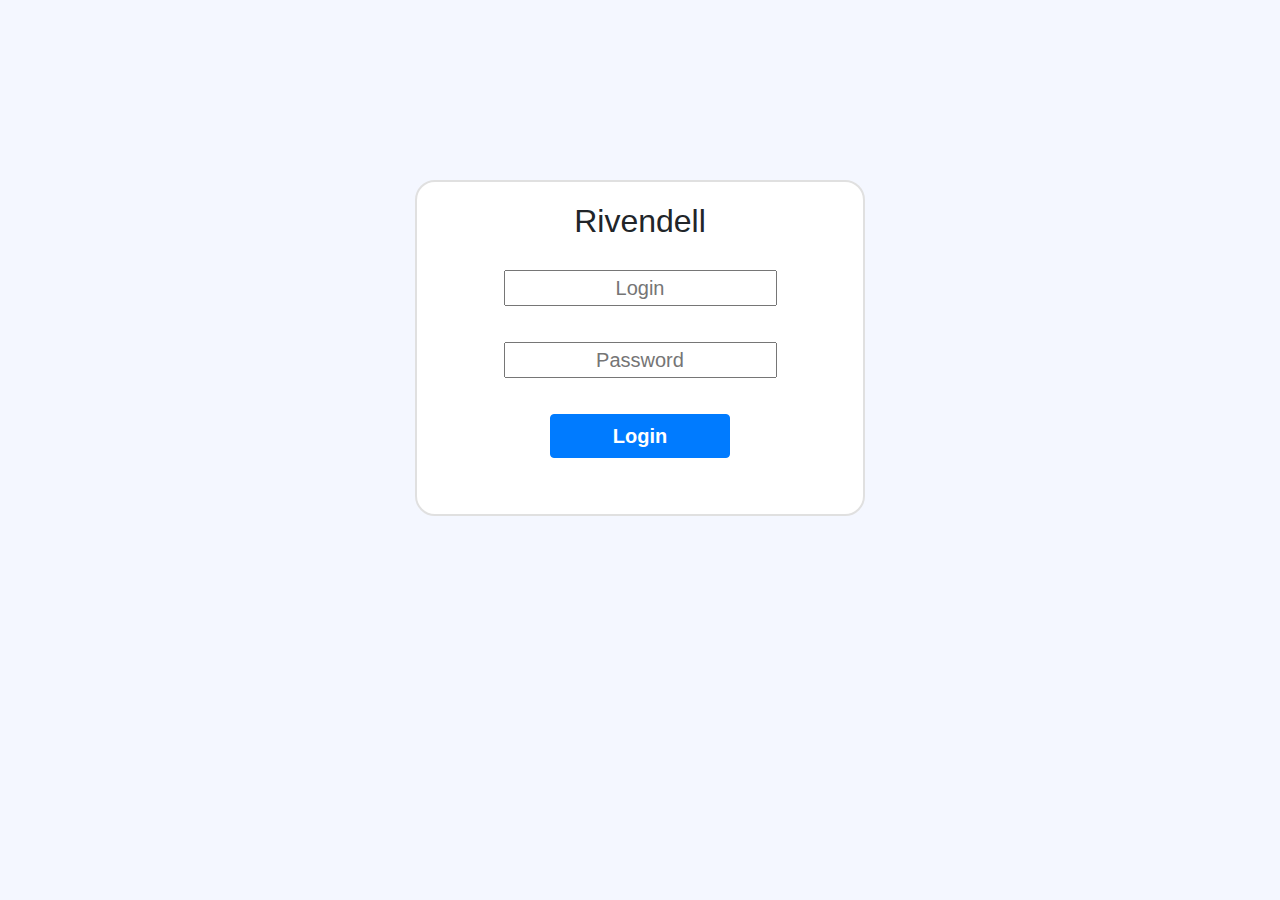
<file: index.html>
<!DOCTYPE html>
<html lang="en">

<head>
    <meta charset="UTF-8">
    <title>SmallChat</title>
    <link rel="stylesheet" href="https://maxcdn.bootstrapcdn.com/bootstrap/4.0.0/css/bootstrap.min.css" integrity="sha384-Gn5384xqQ1aoWXA+058RXPxPg6fy4IWvTNh0E263XmFcJlSAwiGgFAW/dAiS6JXm" crossorigin="anonymous">
    <link rel="stylesheet" href="index.css">
    <script src="https://ajax.googleapis.com/ajax/libs/jquery/3.3.1/jquery.min.js" defer="defer"></script>
    <script src="jquery.cookie.js" defer="defer"></script>
    <script src="https://cdnjs.cloudflare.com/ajax/libs/popper.js/1.12.9/umd/popper.min.js" integrity="sha384-ApNbgh9B+Y1QKtv3Rn7W3mgPxhU9K/ScQsAP7hUibX39j7fakFPskvXusvfa0b4Q" crossorigin="anonymous" defer="defer"></script>
    <script src="https://maxcdn.bootstrapcdn.com/bootstrap/4.0.0/js/bootstrap.min.js" integrity="sha384-JZR6Spejh4U02d8jOt6vLEHfe/JQGiRRSQQxSfFWpi1MquVdAyjUar5+76PVCmYl" crossorigin="anonymous" defer="defer"></script>
    <script src="index.js" defer="defer"></script>
</head>

<body>
    <div class="container">
        <div class="user-wrapper d-flex justify-content-between align-items-center">
            <h2 id="user" class="user-header"></h2>
            <button id="logout" class="btn btn-primary logout-button">LogOut</button>
        </div>

        <div id="for-table" class="table-wrapper">
            <table id="table" class="table table-bordered table-hover table-sm">
                <thead class="table-head">
                    <tr>
                        <td><input type="text" id="name-filter" placeholder="Name..."></td>
                        <td><input type="text" id="age-filter" placeholder="Age..."></td>
                        <td><input type="text" id="desc-filter" placeholder="Description..."></td>
                    </tr>
                </thead>
            </table>
        </div>
        <div id="for-pager" class="pager-wrapper d-flex justify-content-center"></div>
    </div>
</body>

</html>
</file>
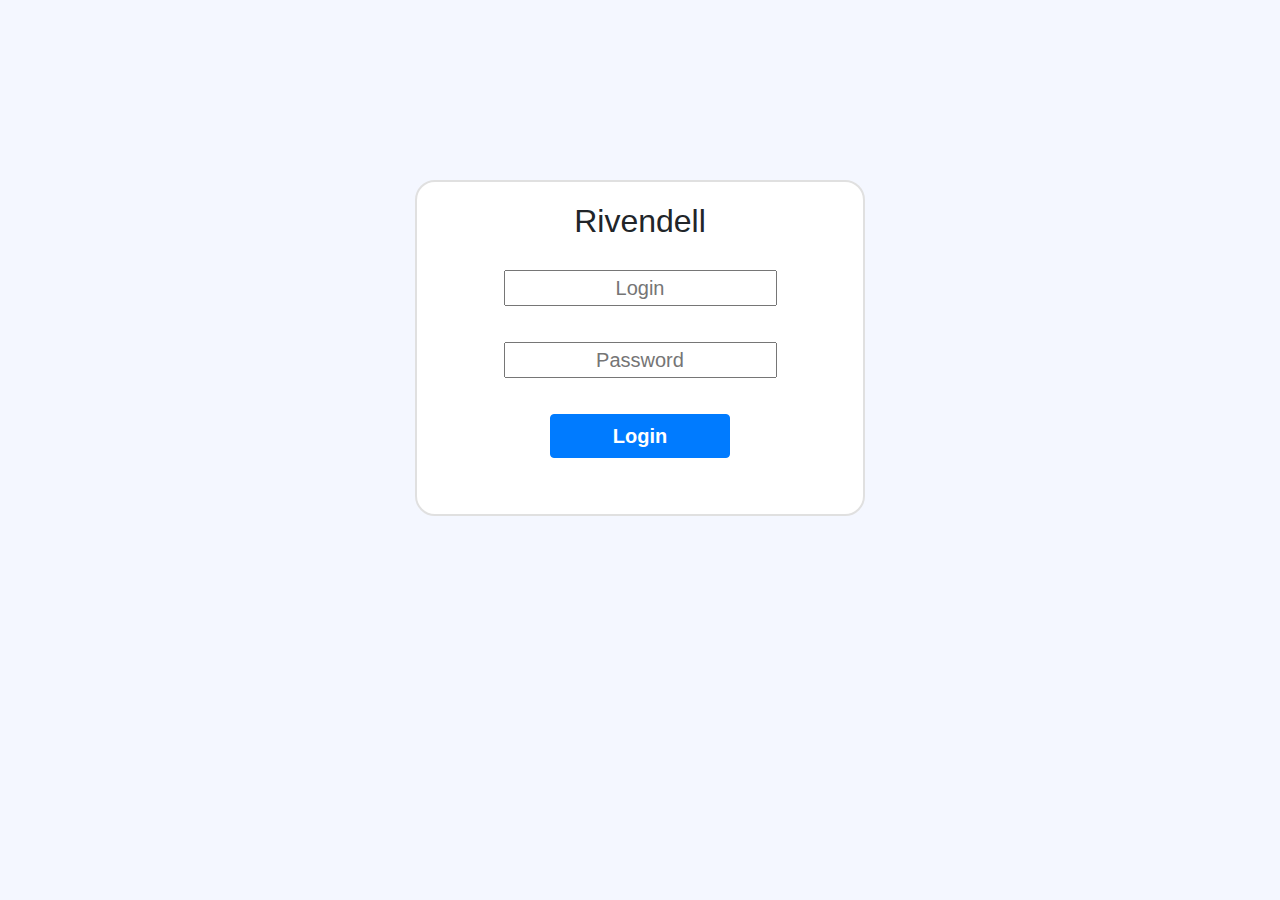
<file: login.html>
<!DOCTYPE html>
<html lang="en">
<head>
    <meta charset="UTF-8">
    <title>SmallChat</title>
    <link rel="stylesheet" href="https://maxcdn.bootstrapcdn.com/bootstrap/4.0.0/css/bootstrap.min.css" integrity="sha384-Gn5384xqQ1aoWXA+058RXPxPg6fy4IWvTNh0E263XmFcJlSAwiGgFAW/dAiS6JXm" crossorigin="anonymous">
    <link rel="stylesheet" href="login.css">
    <script src="https://ajax.googleapis.com/ajax/libs/jquery/3.3.1/jquery.min.js" defer="defer"></script>
    <script src="jquery.cookie.js" defer="defer"></script>
    <script src="https://cdnjs.cloudflare.com/ajax/libs/popper.js/1.12.9/umd/popper.min.js" integrity="sha384-ApNbgh9B+Y1QKtv3Rn7W3mgPxhU9K/ScQsAP7hUibX39j7fakFPskvXusvfa0b4Q" crossorigin="anonymous" defer="defer"></script>
    <script src="https://maxcdn.bootstrapcdn.com/bootstrap/4.0.0/js/bootstrap.min.js" integrity="sha384-JZR6Spejh4U02d8jOt6vLEHfe/JQGiRRSQQxSfFWpi1MquVdAyjUar5+76PVCmYl" crossorigin="anonymous" defer="defer"></script>
    <script src="login.js" defer="defer"></script>
</head>
<body>
    <div class="container d-flex justify-content-center align-items-center">
        <form id="form" class="form-signin">
            <h2 class="form-signin-heading">Rivendell</h2>
            <input type="text" class="login-form input-block-level" id="login" placeholder="Login" min="3">
            <p id="login-error"></p>
            <input type="password" class="login-form input-block-level" id="password" placeholder="Password" min="6">
            <p id="password-error"></p>
            <input type="submit" id="send" class="btn btn-large btn-primary" value="Login">
            <p id="send-error"></p>
        </form>
    </div>
    
</body>
</html>
</file>
<file: index.css>
body{
    background-color: #F4F7FF;
}

input{
    width: 100%;
    border: none;
    padding: .3rem;
}

.table-sm thead td, .table-sm thead th {
    padding: 0;
}

.table{
    background-color: #fff;
}

.table-head tr td{
    border-bottom: none;
}

.logout-button{
    height: 40px;
}

.user-wrapper{
    margin: 10px 0px;
}

.user-header{
    color: #0C20BE;
}

.pager-page{
    margin: 0 2px;
}

.pager-wrapper, .user-wrapper{
    padding: 5px 10px;
    border: 1px solid lightgray;
    border-radius: 10px;
    background-color: #fff;
}
</file>
<file: login.css>
body{
    background-color: #F4F7FF;
}

.container{
    margin-top: 20vh;
}

.form-signin-heading{
    margin-bottom: 30px;
}

.form-signin{
    width: 450px;
    padding: 20px 30px;
    border: 2px solid #e0e0e0;
    border-radius: 20px;
    background-color: #fff;
    text-align: center;
}

.input-block-level{
    text-align: center;
    font-size: 20px;
}

.btn-large{
    width: 180px;
    font-size: 20px;
    font-weight: bold;
}

p{
    height: 20px;
    color: red;
    font-size: bold;
}
</file>
